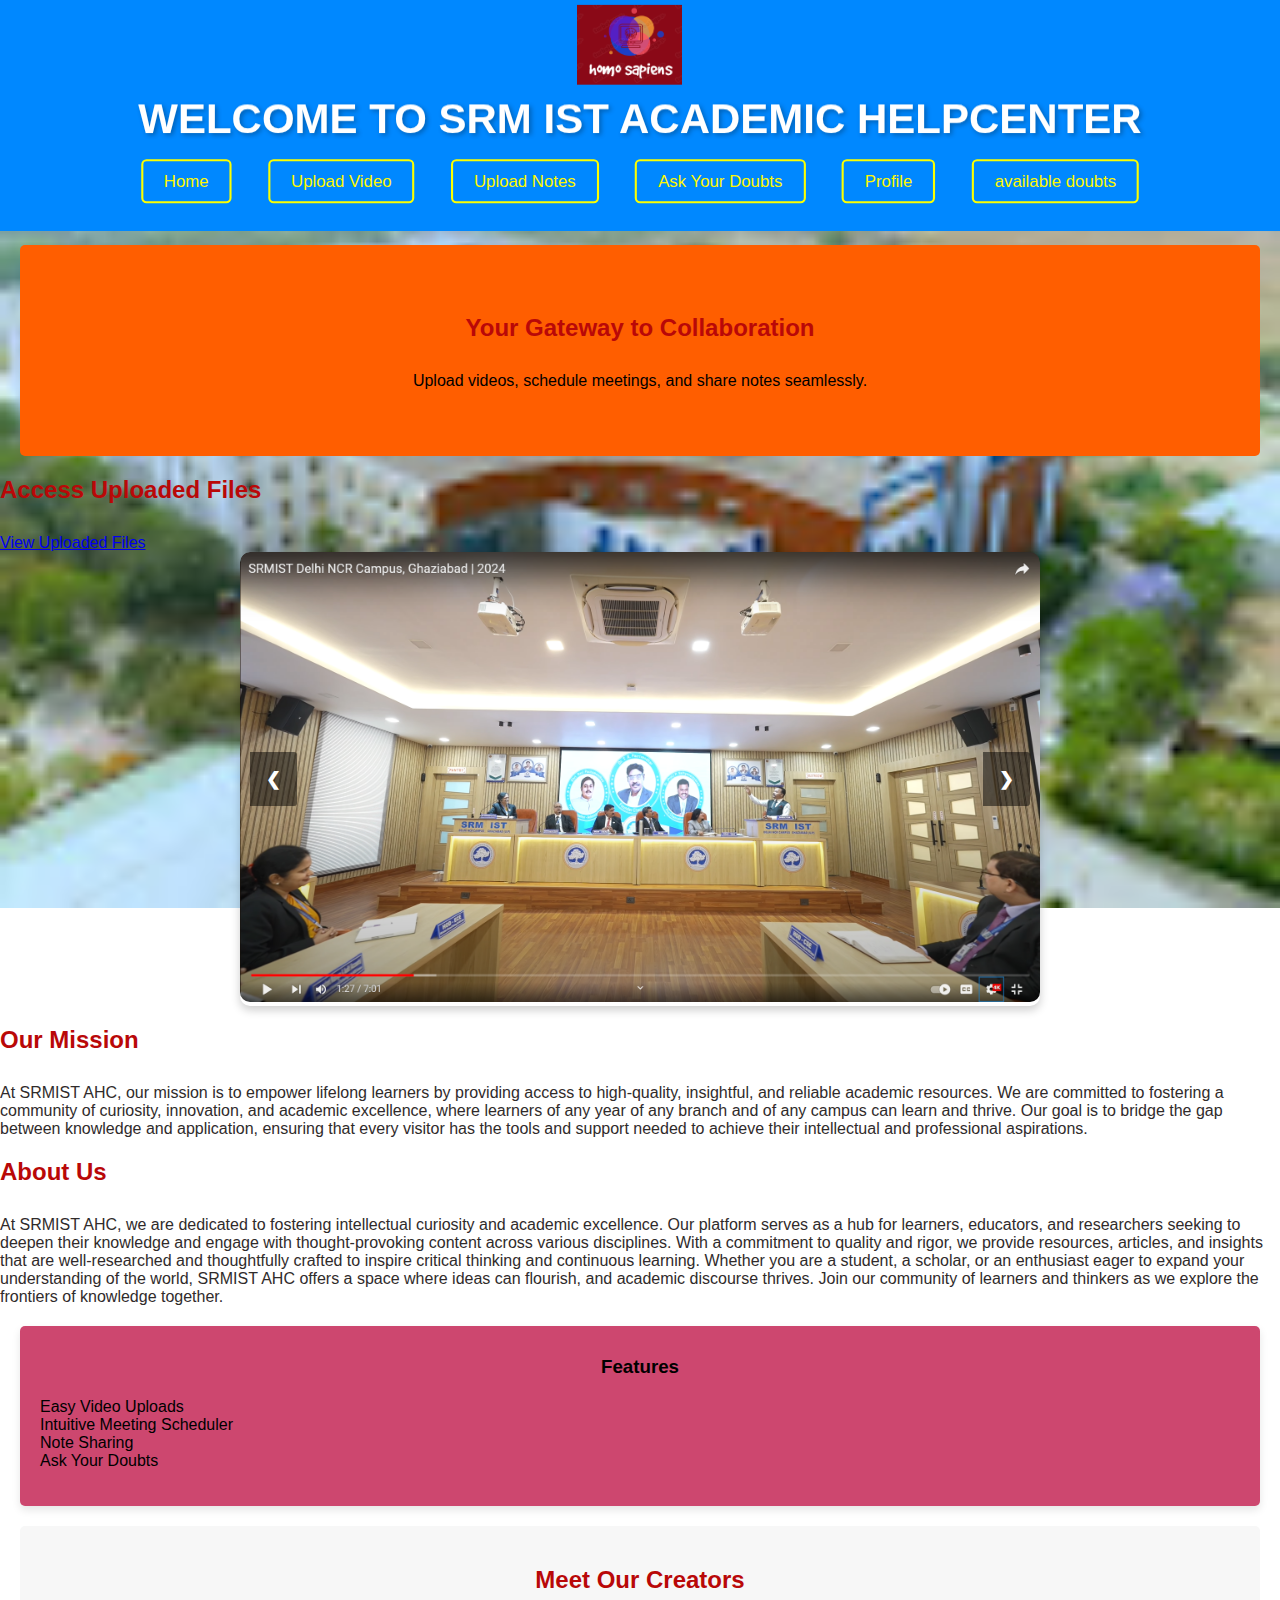
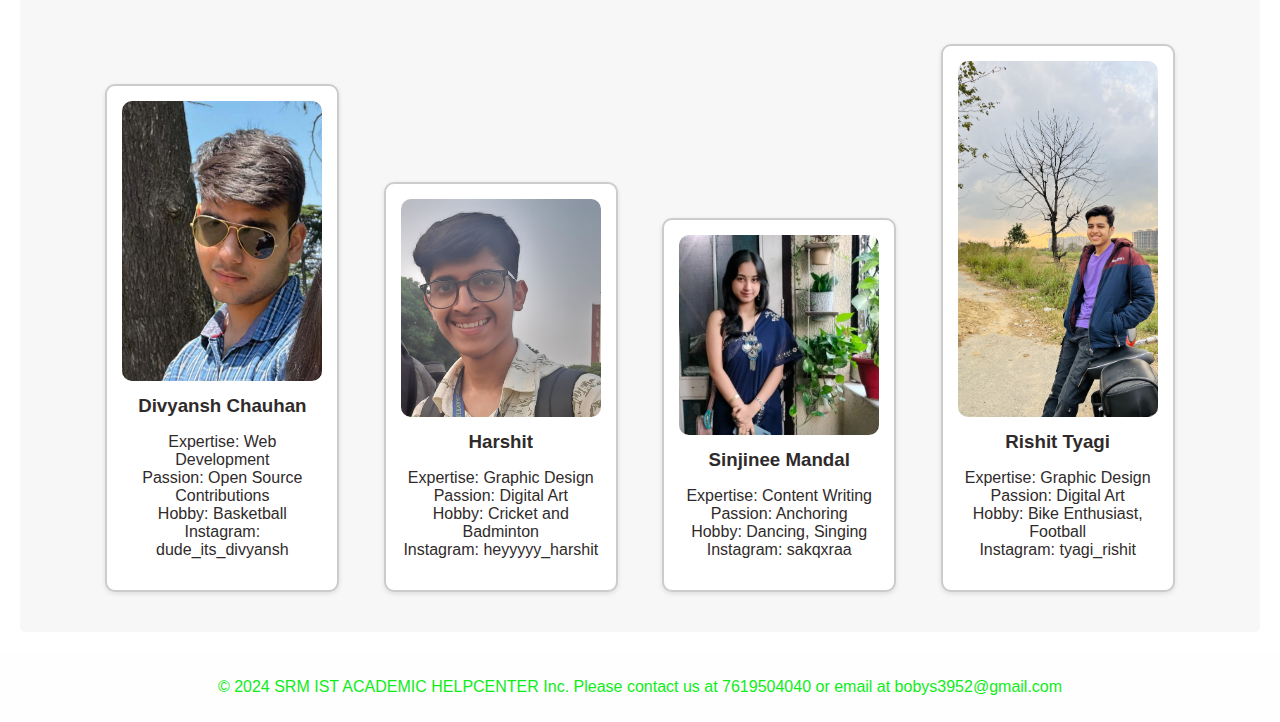
<file: index.html>
<!DOCTYPE html>
<html lang="en">
<head>
    <meta charset="UTF-8">
    <meta name="viewport" content="width=device-width, initial-scale=1.0">
    <title>SRM IST ACADEMIC HELPCENTER</title>
    <link rel="stylesheet" href="styles.css">
</head>
<body>
    <header>
        <img src="logo.png" alt="Logo" class="logo">
        <h1>Welcome to SRM IST ACADEMIC HELPCENTER</h1>
        <nav>
            <ul>
                <li><a href="index.html" class="nav-button">Home</a></li>
                <li><a href="upload.html" class="nav-button">Upload Video</a></li>
                <li><a href="notes.html" class="nav-button">Upload Notes</a></li>
                <li><a href="doubts.html" class="nav-button">Ask Your Doubts</a></li>
                <li><a href="profile.html" class="nav-button">Profile</a></li>
                <li><a href="available-doubts.html" class="nav-button">available doubts</a></li>
            </ul>
        </nav>
    </header>
    <main>
        <section class="hero">
            <h2>Your Gateway to Collaboration</h2>
            <p>Upload videos, schedule meetings, and share notes seamlessly.</p>
        </section>
        <div class="uploaded-files-button-container">
            <h2>Access Uploaded Files</h2>
            <a href="uploaded-files.html" class="uploaded-files-button">View Uploaded Files</a>
        </div>
        
        <div class="slideshow-container">
            <!-- First slide -->
            <input type="radio" name="slides" id="slide1" checked>
            <div class="slide">
              <img src="1.png" alt="Image 1">
              <label for="slide6" class="prev">&#10094;</label>
              <label for="slide2" class="next">&#10095;</label>
            </div>
            <!-- Second slide -->
            <input type="radio" name="slides" id="slide2">
            <div class="slide">
              <img src="2.png" alt="Image 2">
              <label for="slide1" class="prev">&#10094;</label>
              <label for="slide3" class="next">&#10095;</label>
            </div>
            <!-- Third slide -->
            <input type="radio" name="slides" id="slide3">
            <div class="slide">
              <img src="3.png" alt="Image 3">
              <label for="slide2" class="prev">&#10094;</label>
              <label for="slide4" class="next">&#10095;</label>
            </div>
            <!-- Fourth slide -->
            <input type="radio" name="slides" id="slide4">
            <div class="slide">
              <img src="4.png" alt="Image 4">
              <label for="slide3" class="prev">&#10094;</label>
              <label for="slide5" class="next">&#10095;</label>
            </div>
            <!-- Fifth slide -->
            <input type="radio" name="slides" id="slide5">
            <div class="slide">
              <img src="5.png" alt="Image 5">
              <label for="slide4" class="prev">&#10094;</label>
              <label for="slide6" class="next">&#10095;</label>
            </div>
            <!-- Sixth slide -->
            <input type="radio" name="slides" id="slide6">
            <div class="slide">
              <img src="bg.jpeg" alt="Image 6">
              <label for="slide5" class="prev">&#10094;</label>
              <label for="slide1" class="next">&#10095;</label>
            </div>
        </div>
        
        <!-- Centered Text Box Below the Gallery -->
        <div class="centered-box">
            <h2 class="box-heading">Our Mission</h2>
            <p class="box-text">At SRMIST AHC, our mission is to empower lifelong learners by providing access to high-quality, insightful, and reliable academic resources. We are committed to fostering a community of curiosity, innovation, and academic excellence, where learners of any year of any branch and of any campus can learn and thrive. Our goal is to bridge the gap between knowledge and application, ensuring that every visitor has the tools and support needed to achieve their intellectual and professional aspirations.</p>
        </div>

        <div class="centered-box">
            <h2 class="box-heading">About Us</h2>
            <p class="box-text">At SRMIST AHC, we are dedicated to fostering intellectual curiosity and academic excellence. Our platform serves as a hub for learners, educators, and researchers seeking to deepen their knowledge and engage with thought-provoking content across various disciplines.
                With a commitment to quality and rigor, we provide resources, articles, and insights that are well-researched and thoughtfully crafted to inspire critical thinking and continuous learning. Whether you are a student, a scholar, or an enthusiast eager to expand your understanding of the world, SRMIST AHC offers a space where ideas can flourish, and academic discourse thrives.
                Join our community of learners and thinkers as we explore the frontiers of knowledge together.
            </p>
        </div>
        
        <section class="features">
            <h3>Features</h3>
            <ul>
                <li>Easy Video Uploads</li>
                <li>Intuitive Meeting Scheduler</li>
                <li>Note Sharing</li>
                <li>Ask Your Doubts</li>
            </ul>
        </section>
        
        <section class="creators-section">
            <h2>Meet Our Creators</h2>
            <div class="creator-box">
                <img src="div.jpg" alt="Creator 1" class="creator-image">
                <h3>Divyansh Chauhan</h3>
                <ul>
                    <li>Expertise: Web Development</li>
                    <li>Passion: Open Source Contributions</li>
                    <li>Hobby: Basketball</li>
                    <li>Instagram: dude_its_divyansh</li>
                </ul>
            </div>
            <div class="creator-box">
                <img src="harshit.jpg" alt="Creator 2" class="creator-image">
                <h3>Harshit</h3>
                <ul>
                    <li>Expertise: Graphic Design</li>
                    <li>Passion: Digital Art</li>
                    <li>Hobby: Cricket and Badminton</li>
                    <li>Instagram: heyyyyy_harshit</li>
                </ul>
            </div>
            <div class="creator-box">
                <img src="sin.jpg" alt="Creator 3" class="creator-image">
                <h3>Sinjinee Mandal</h3>
                <ul>
                    <li>Expertise: Content Writing</li>
                    <li>Passion: Anchoring</li>
                    <li>Hobby: Dancing, Singing</li>
                    <li>Instagram: sakqxraa</li>
                </ul>
            </div>
            <div class="creator-box">
                <img src="rishit.jpg" alt="Creator 2" class="creator-image">
                <h3>Rishit Tyagi</h3>
                <ul>
                    <li>Expertise: Graphic Design</li>
                    <li>Passion: Digital Art</li>
                    <li>Hobby: Bike Enthusiast, Football</li>
                    <li>Instagram: tyagi_rishit</li>
                </ul>
            </div>
        </section>
    </main>
    <footer>
        <p>&copy; 2024 SRM IST ACADEMIC HELPCENTER Inc. Please contact us at 7619504040 or email at bobys3952@gmail.com</p>
    </footer>
</body>
</html>
</file>
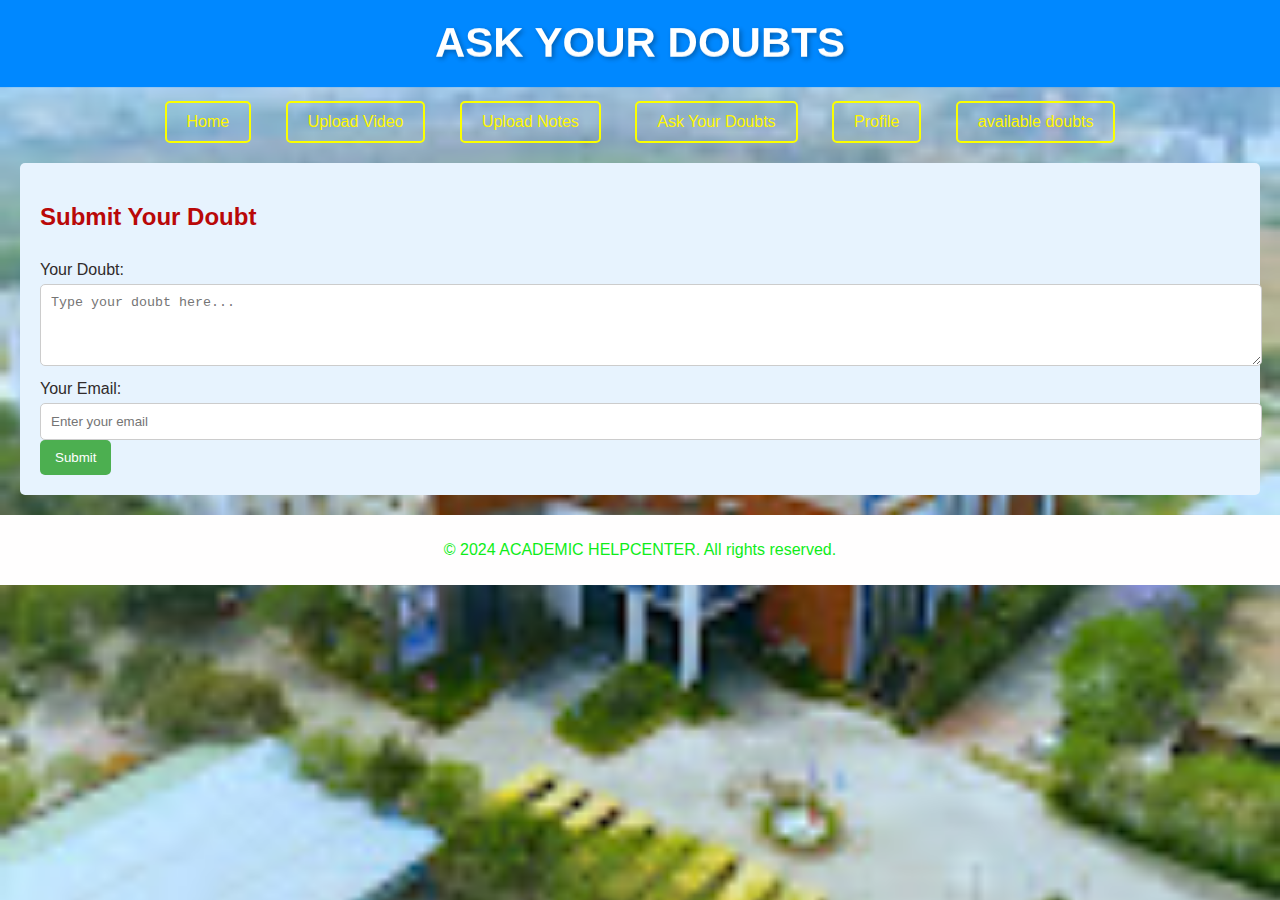
<file: doubts.html>
<!DOCTYPE html>
<html lang="en">
<head>
    <meta charset="UTF-8">
    <meta name="viewport" content="width=device-width, initial-scale=1.0">
    <title>Ask Your Doubts</title>
    <link rel="stylesheet" href="styles.css"> <!-- Link to your CSS file -->
</head>
<body>

<header>
    <h1>Ask Your Doubts</h1>
</header>

<nav>
    <ul>
        <li><a href="index.html" class="nav-button">Home</a></li>
        <li><a href="upload.html" class="nav-button">Upload Video</a></li>
        <li><a href="notes.html" class="nav-button">Upload Notes</a></li>
        <li><a href="doubts.html" class="nav-button">Ask Your Doubts</a></li>
        <li><a href="profile.html" class="nav-button">Profile</a></li>
        <li><a href="available-doubts.html" class="nav-button">available doubts</a></li>
    </ul>
</nav>

<section>
    <h2>Submit Your Doubt</h2>
    <form action="submit_doubt_endpoint.php" method="post"> <!-- Add form action -->
        <label for="doubt">Your Doubt:</label>
        <textarea id="doubt" rows="4" placeholder="Type your doubt here..."></textarea>

        <label for="email">Your Email:</label>
        <input type="email" id="email" placeholder="Enter your email" required>

        <button type="submit">Submit</button>
    </form>
</section>

<footer>
    <p>&copy; 2024 ACADEMIC HELPCENTER. All rights reserved.</p>
</footer>

</body>
</html>
</file>
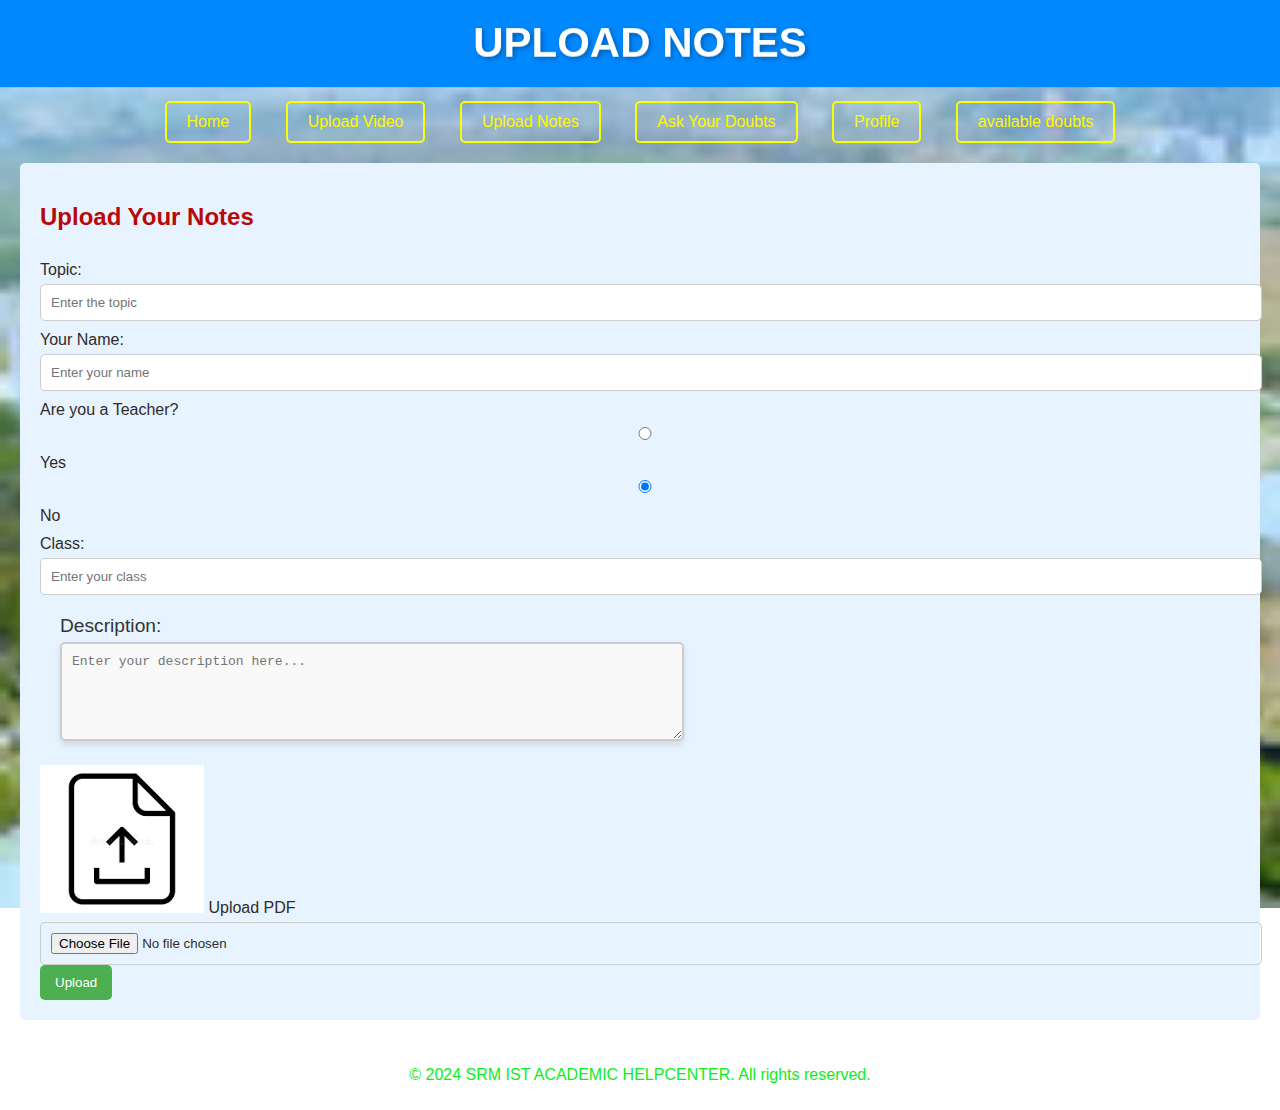
<file: notes.html>
<!DOCTYPE html>
<html lang="en">
<head>
    <meta charset="UTF-8">
    <meta name="viewport" content="width=device-width, initial-scale=1.0">
    <title>Upload Notes</title>
    <link rel="stylesheet" href="styles.css"> <!-- Link to your CSS file -->
    <script>
        function toggleClassInput() {
            const isTeacher = document.getElementById("roleTeacher").checked;
            const classInput = document.getElementById("classInput");
            if (isTeacher) {
                classInput.style.display = "none"; // Hide class input for teachers
            } else {
                classInput.style.display = "block"; // Show class input for students
            }
        }
    </script>
</head>
<body>

<header>
    <h1>Upload Notes</h1>
</header>

<nav>
    <ul>
        <li><a href="index.html" class="nav-button">Home</a></li>
        <li><a href="upload.html" class="nav-button">Upload Video</a></li>
        <li><a href="notes.html" class="nav-button">Upload Notes</a></li>
        <li><a href="doubts.html" class="nav-button">Ask Your Doubts</a></li>
        <li><a href="profile.html" class="nav-button">Profile</a></li>
        <li><a href="available-doubts.html" class="nav-button">available doubts</a></li>
    </ul>
</nav>

<section>
    <h2>Upload Your Notes</h2>
    <form action="upload_notes_endpoint.php" method="post" enctype="multipart/form-data"> <!-- Add form action -->
        <label for="topic">Topic:</label>
        <input type="text" id="topic" placeholder="Enter the topic" required>

        <label for="name">Your Name:</label>
        <input type="text" id="name" placeholder="Enter your name" required>

        <label for="role">Are you a Teacher?</label>
        <div>
            <input type="radio" id="roleTeacher" name="role" value="teacher" onclick="toggleClassInput()">
            <label for="roleTeacher">Yes</label>
            <input type="radio" id="roleStudent" name="role" value="student" onclick="toggleClassInput()" checked>
            <label for="roleStudent">No</label>
        </div>

        <div id="classInput" style="display: block;">
            <label for="class">Class:</label>
            <input type="text" id="class" placeholder="Enter your class">
        </div>
        <div class="description-box">
            <label for="description">Description:</label>
            <textarea id="description" name="description" rows="5" cols="50" placeholder="Enter your description here..."></textarea>
        </div>
        <!-- PDF Upload Button Section -->
        <div class="pdf-upload-container">
            <label for="pdf-upload" class="upload-icon">
              <img src="up.png" alt="Upload PDF" class="pdf-icon" /> <!-- Change to relative path -->
              <span>Upload PDF</span>
            </label>
            <input type="file" id="pdf-upload" accept=".pdf" class="pdf-upload-input">
        </div>
          
        <button type="submit">Upload</button>
    </form>
</section>

<footer>
    <p>&copy; 2024 SRM IST ACADEMIC HELPCENTER. All rights reserved.</p>
</footer>

</body>
</html>
</file>
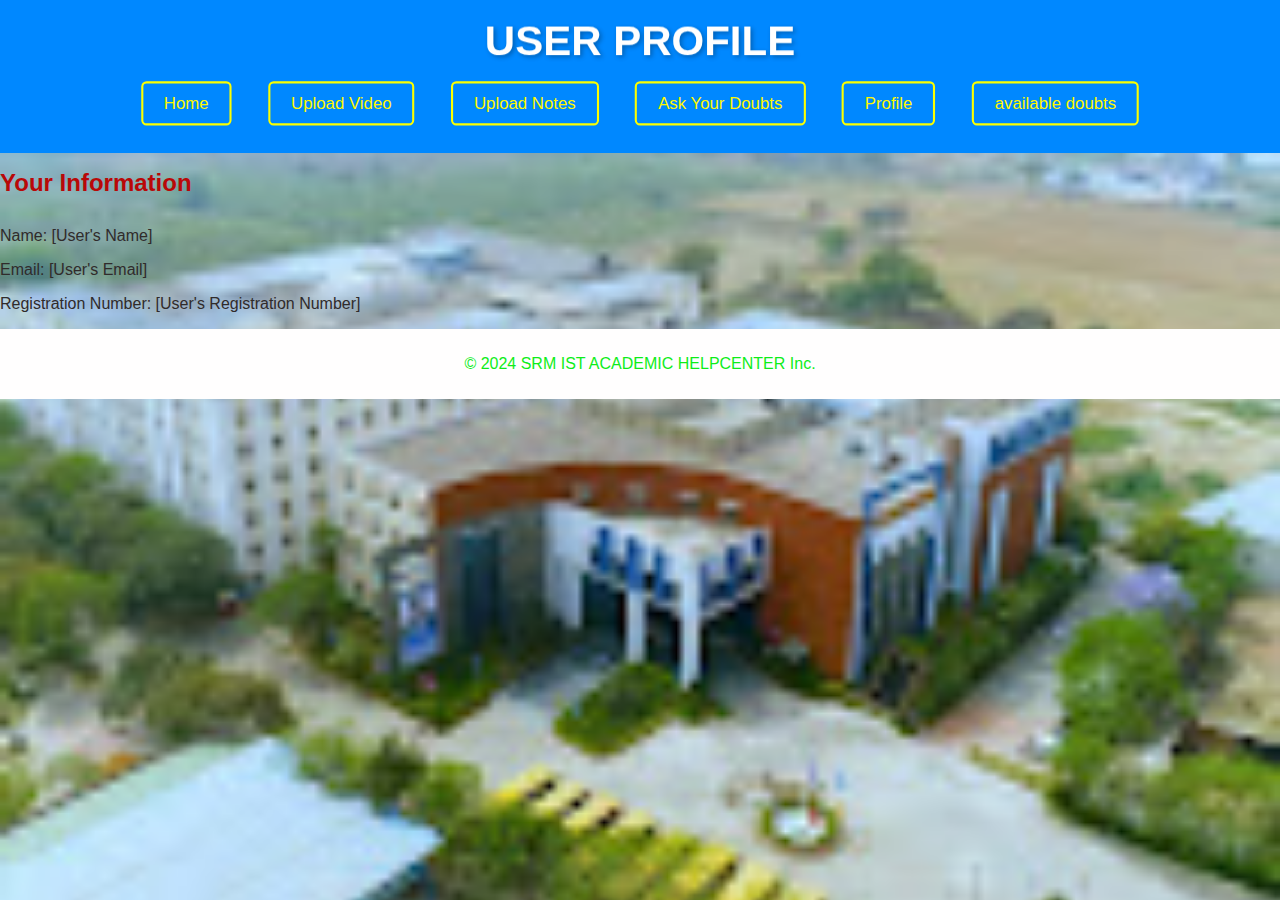
<file: profile.html>
<!DOCTYPE html>
<html lang="en">
<head>
    <meta charset="UTF-8">
    <meta name="viewport" content="width=device-width, initial-scale=1.0">
    <title>User Profile</title>
    <link rel="stylesheet" href="styles.css">
</head>
<body>
    <header>
        <h1>User Profile</h1>
        <nav>
          <ul>
              <li><a href="index.html" class="nav-button">Home</a></li>
              <li><a href="upload.html" class="nav-button">Upload Video</a></li>
              <li><a href="notes.html" class="nav-button">Upload Notes</a></li>
              <li><a href="doubts.html" class="nav-button">Ask Your Doubts</a></li>
              <li><a href="profile.html" class="nav-button">Profile</a></li>
              <li><a href="available-doubts.html" class="nav-button">available doubts</a></li>
          </ul>
      </nav>
      
    </header>
    <main>
        <h2>Your Information</h2>
        <p>Name: [User's Name]</p>
        <p>Email: [User's Email]</p>
        <p>Registration Number: [User's Registration Number]</p>
        <!-- Add more user details here -->
    </main>
    <footer>
        <p>&copy; 2024 SRM IST ACADEMIC HELPCENTER Inc.</p>
    </footer>
</body>
</html>
</file>
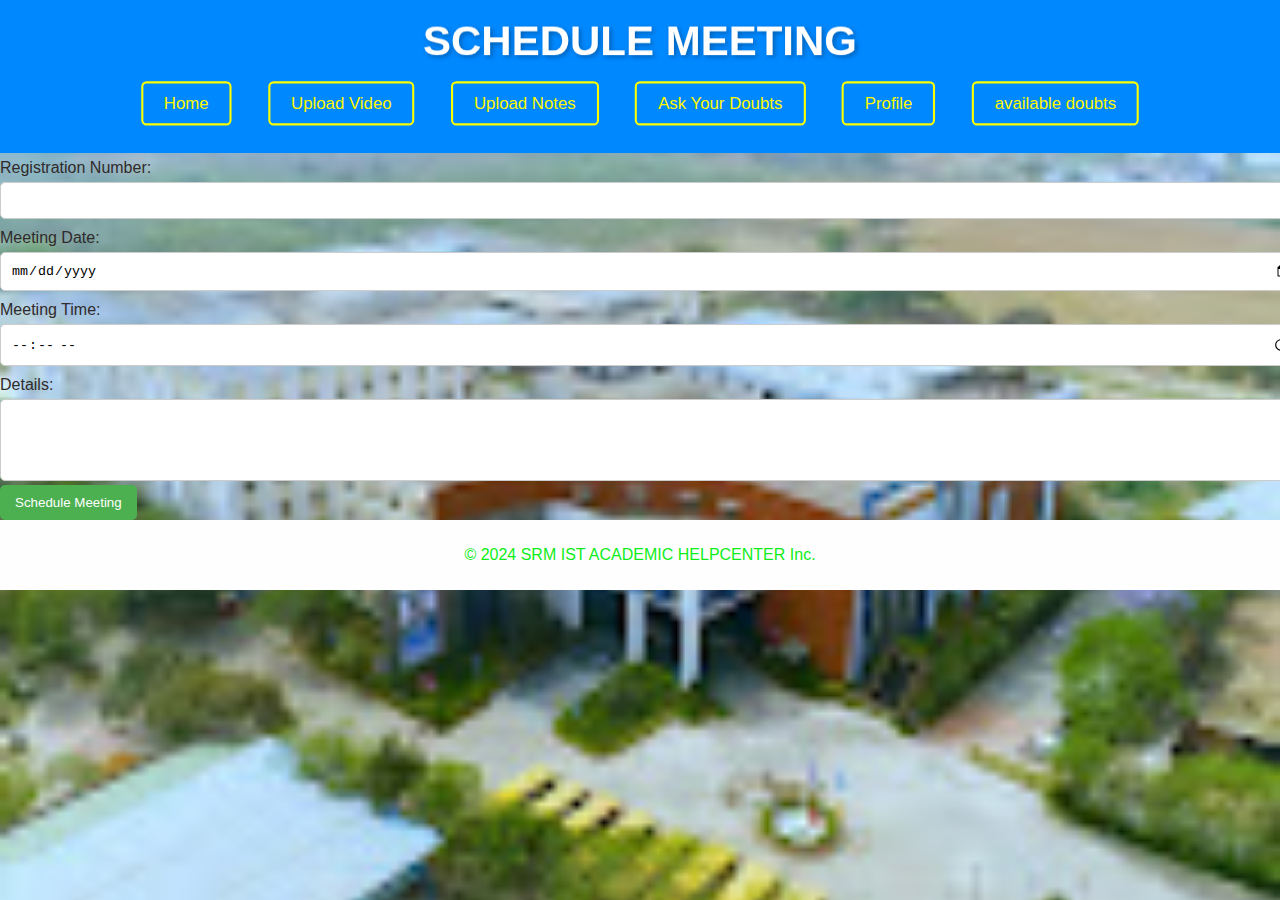
<file: schedule.html>
<!DOCTYPE html>
<html lang="en">
<head>
    <meta charset="UTF-8">
    <meta name="viewport" content="width=device-width, initial-scale=1.0">
    <title>Schedule Meeting</title>
    <link rel="stylesheet" href="styles.css">
    <script>
        function validateRegistrationNumber() {
            const regNo = document.getElementById('registration').value;
            if (!regNo.startsWith('RA')) {
                alert("Registration number must begin with 'RA'.");
                return false;
            }
            return true;
        }
    </script>
</head>
<body>
    <header>
        <h1>Schedule Meeting</h1>
        <nav>
          <ul>
              <li><a href="index.html" class="nav-button">Home</a></li>
              <li><a href="upload.html" class="nav-button">Upload Video</a></li>
              <li><a href="notes.html" class="nav-button">Upload Notes</a></li>
              <li><a href="doubts.html" class="nav-button">Ask Your Doubts</a></li>
              <li><a href="profile.html" class="nav-button">Profile</a></li>
              <li><a href="available-doubts.html" class="nav-button">available doubts</a></li>
          </ul>
      </nav>
      
    </header>
    <main>
        <form action="#" method="post" onsubmit="return validateRegistrationNumber();">
            <label for="registration">Registration Number:</label>
            <input type="text" id="registration" name="registration" required pattern="^RA.*">
            
            <label for="meeting-date">Meeting Date:</label>
            <input type="date" id="meeting-date" name="meeting-date" required>
            
            <label for="meeting-time">Meeting Time:</label>
            <input type="time" id="meeting-time" name="meeting-time" required>
            
            <label for="details">Details:</label>
            <textarea id="details" name="details" rows="4"></textarea>
            
            <button type="submit">Schedule Meeting</button>
        </form>
    </main>
    <footer>
        <p>&copy; 2024 SRM IST ACADEMIC HELPCENTER Inc.</p>
    </footer>
</body>
</html>
</file>
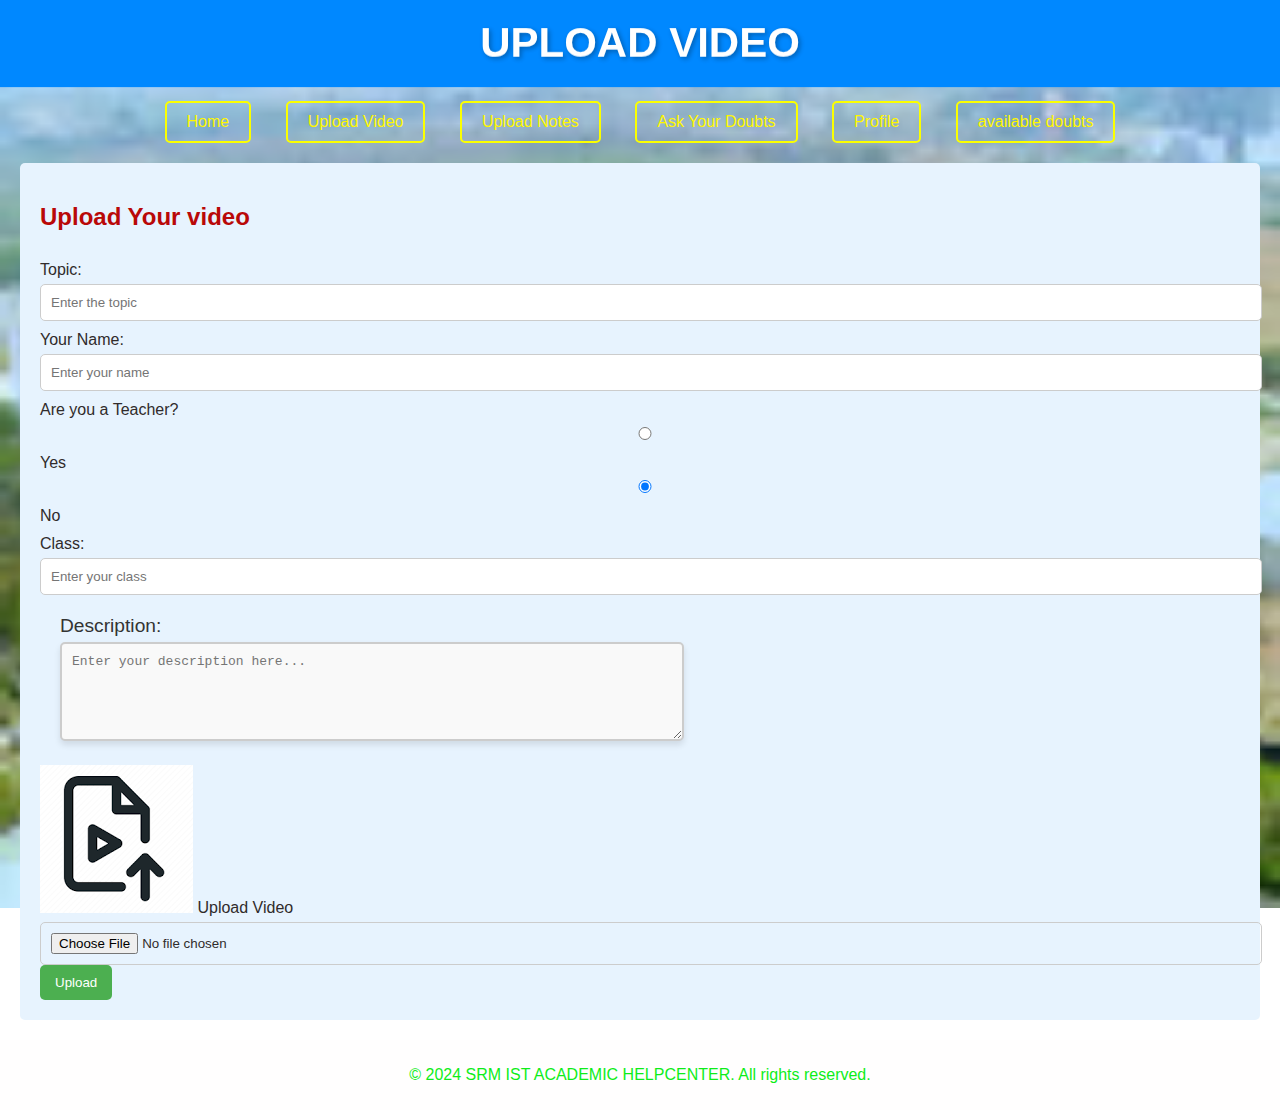
<file: upload.html>
<!DOCTYPE html>
<html lang="en">
<head>
    <meta charset="UTF-8">
    <meta name="viewport" content="width=device-width, initial-scale=1.0">
    <title>Upload video</title>
    <link rel="stylesheet" href="styles.css"> <!-- Link to your CSS file -->
    <script>
        function toggleClassInput() {
            const isTeacher = document.getElementById("roleTeacher").checked;
            const classInput = document.getElementById("classInput");
            if (isTeacher) {
                classInput.style.display = "none"; // Hide class input for teachers
            } else {
                classInput.style.display = "block"; // Show class input for students
            }
        }
    </script>
</head>
<body>

<header>
    <h1>Upload video</h1>
</header>

<nav>
    <ul>
        <li><a href="index.html" class="nav-button">Home</a></li>
        <li><a href="upload.html" class="nav-button">Upload Video</a></li>
        <li><a href="notes.html" class="nav-button">Upload Notes</a></li>
        <li><a href="doubts.html" class="nav-button">Ask Your Doubts</a></li>
        <li><a href="profile.html" class="nav-button">Profile</a></li>
        <li><a href="available-doubts.html" class="nav-button">available doubts</a></li>
    </ul>
</nav>

<section>
    <h2>Upload Your video</h2>
    <form action="upload_endpoint.php" method="post" enctype="multipart/form-data"> <!-- Add form action -->
        <label for="topic">Topic:</label>
        <input type="text" id="topic" placeholder="Enter the topic" required>

        <label for="name">Your Name:</label>
        <input type="text" id="name" placeholder="Enter your name" required>

        <label for="role">Are you a Teacher?</label>
        <div>
            <input type="radio" id="roleTeacher" name="role" value="teacher" onclick="toggleClassInput()">
            <label for="roleTeacher">Yes</label>
            <input type="radio" id="roleStudent" name="role" value="student" onclick="toggleClassInput()" checked>
            <label for="roleStudent">No</label>
        </div>

        <div id="classInput" style="display: block;">
            <label for="class">Class:</label>
            <input type="text" id="class" placeholder="Enter your class">
        </div>
        <div class="description-box">
            <label for="description">Description:</label>
            <textarea id="description" name="description" rows="5" cols="50" placeholder="Enter your description here..."></textarea>
        </div>
        <!-- Video Upload Button Section -->
        <div class="video-upload-container">
            <label for="video-upload" class="upload-icon">
              <img src="upv.png" alt="Upload Video" class="video-icon" /> <!-- Change to relative path -->
              <span>Upload Video</span>
            </label>
            <input type="file" id="video-upload" accept="video/*" class="video-upload-input">
        </div>
          
        <button type="submit">Upload</button>
    </form>
</section>

<footer>
    <p>&copy; 2024 SRM IST ACADEMIC HELPCENTER. All rights reserved.</p>
</footer>

</body>
</html>
</file>
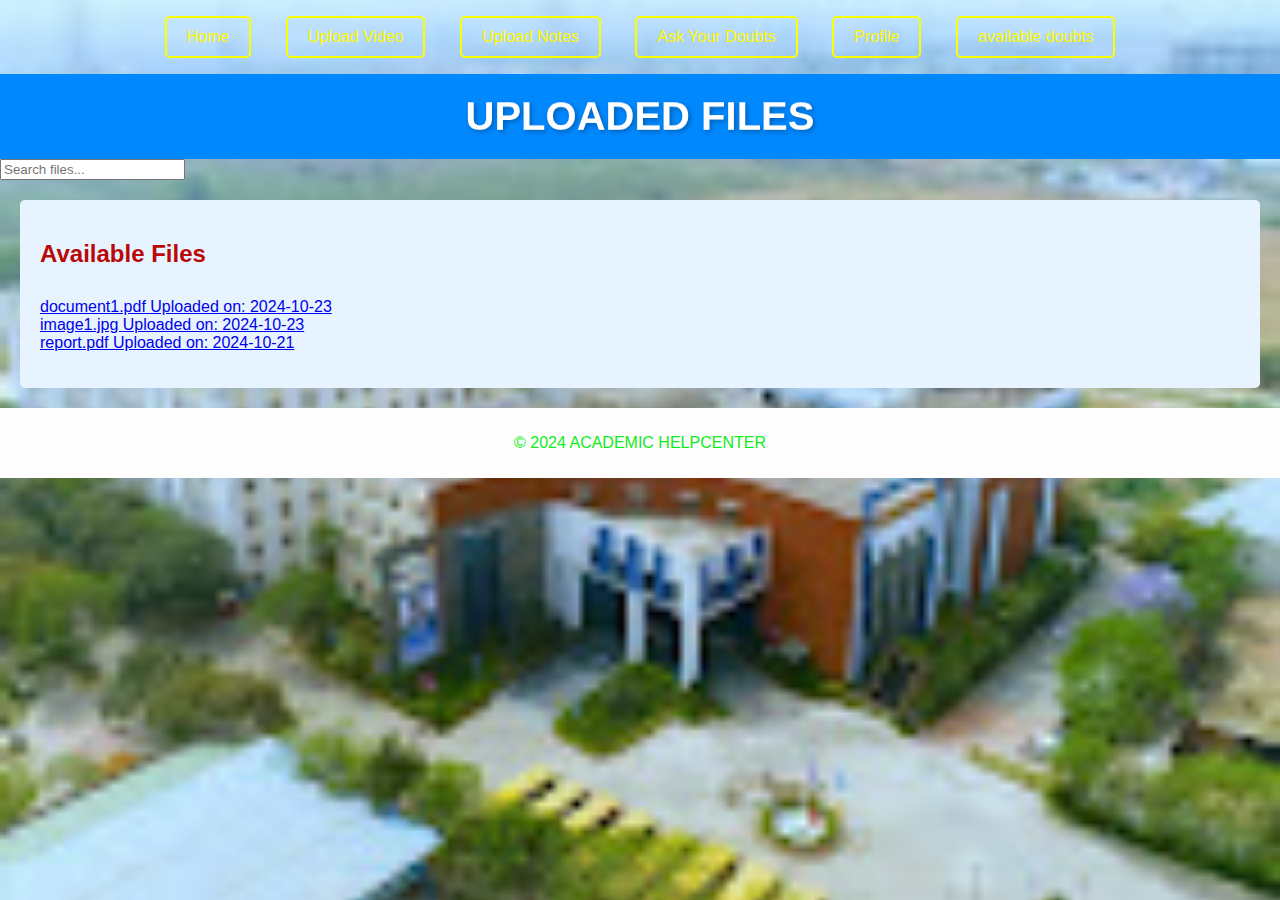
<file: uploaded-files.html>
<!DOCTYPE html>
<html lang="en">
<head>
    <nav>
        <ul>
            <li><a href="index.html" class="nav-button">Home</a></li>
            <li><a href="upload.html" class="nav-button">Upload Video</a></li>
            <li><a href="notes.html" class="nav-button">Upload Notes</a></li>
            <li><a href="doubts.html" class="nav-button">Ask Your Doubts</a></li>
            <li><a href="profile.html" class="nav-button">Profile</a></li>
            <li><a href="available-doubts.html" class="nav-button">available doubts</a></li>
        </ul>
    </nav>
  <meta charset="UTF-8">
  <meta name="viewport" content="width=device-width, initial-scale=1.0">
  <link rel="stylesheet" href="styles.css"> <!-- Link to your CSS file to maintain the theme -->
  <title>Uploaded Files</title>
</head>
<body>
  <header>
    <h1>Uploaded Files</h1>
  </header>

  <div class="search-bar-container">
    <input type="text" id="search-bar" placeholder="Search files..." />
  </div>

  <section class="file-list-section">
    <h2>Available Files</h2>
    <ul class="file-list">
      <li><a href="uploads/document1.pdf" download>document1.pdf <span class="upload-time">Uploaded on: 2024-10-23</span></a></li>
      <li><a href="uploads/image1.jpg" download>image1.jpg <span class="upload-time">Uploaded on: 2024-10-23</span></a></li>
      <li><a href="uploads/report.pdf" download>report.pdf <span class="upload-time">Uploaded on: 2024-10-21</span></a></li>
      <!-- Add more files here, sorted manually or dynamically by upload date -->
    </ul>
  </section>

  <footer>
    <p>&copy; 2024 ACADEMIC HELPCENTER</p>
  </footer>
</body>
</html>
</file>
<file: styles.css>
/* General Styles */
body {
  font-family: Arial, sans-serif;
  margin: 0;
  padding: 0;
  background-image: url('bg.jpeg');
  background-size: cover;
  background-position: center;
  background-repeat: no-repeat;
  background-attachment: fixed;
  color: #302b2b;
  animation: fadeIn 0.5s ease-in-out;
}

@keyframes fadeIn {
  from { opacity: 0; }
  to { opacity: 1; }
}

header {
  background-color: #0088ff;
  color: white;
  padding: 10px 20px;
  text-align: center;
  animation: slideDown 0.5s ease-in-out;
  transition: transform 0.3s ease; /* Add transition for hover effect */
}

header:hover {
  transform: scale(1.05); /* Slightly enlarge on hover */
}

@keyframes slideDown {
  from { transform: translateY(-20px); opacity: 0; }
  to { transform: translateY(0); opacity: 1; }
}

nav ul {
  list-style-type: none;
  padding: 0;
  text-align: center;
}

nav ul li {
  display: inline;
  margin: 0 15px;
  transition: transform 0.5s ease;
}

nav ul li:hover {
  transform: scale(1.1); /* Scale up on hover */
}

.nav-button {
  display: inline-block;
  background-color: transparent;
  color: #fff700;
  padding: 10px 20px;
  border: 2px solid #fbff00;
  border-radius: 5px;
  text-decoration: none;
  transition: background-color 0.5s ease, transform 0.4s, color 0.3s ease;
}

.nav-button:hover {
  background-color: #4CAF50;
  color: rgb(4, 0, 0);
  transform: scale(1.1);
  box-shadow: 0 4px 8px rgba(0, 0, 0, 0.2);
}

header img.logo {
  width: 100px;
  height: auto;
  display: inline-block;
  margin-right: 20px;
  vertical-align: middle;
  animation: float 2s ease-in-out infinite;
}

header h1 {
  font-size: 2.5rem;
  margin: 10px 0;
  text-transform: uppercase;
  text-shadow: 2px 2px 5px rgba(0, 0, 0, 0.3);
  perspective: 500px;
  transform: rotateX(10deg);
  animation: headingAnimation 2s ease-out forwards;
}

@keyframes headingAnimation {
  0% { transform: rotateX(-90deg); opacity: 0; }
  100% { transform: rotateX(0deg); opacity: 1; }
}

/* Float Animation for Logo */
@keyframes float {
  0% { transform: translateY(0); }
  50% { transform: translateY(-10px); }
  100% { transform: translateY(0); }
}

.hero {
  background-color: #ff5e00;
  color: rgb(0, 0, 0);
  padding: 50px 20px;
  text-align: center;
  animation: bounce 1s infinite alternate;
  transition: transform 0.3s ease; /* Add transition for hover effect */
}

.hero:hover {
  transform: scale(1.05); /* Slightly enlarge on hover */
}

@keyframes bounce {
  0% { transform: translateY(0); }
  100% { transform: translateY(-10px); }
}

.features {
  padding: 20px;
  background-color: #cd476f;
  border-radius: 5px;
  margin: 20px;
  box-shadow: 0 4px 8px rgba(0, 0, 0, 0.1);
  transition: transform 0.3s ease; /* Animation for features */
}

.features:hover {
  transform: scale(1.02); /* Slightly enlarge on hover */
}

footer {
  text-align: center;
  padding: 10px;
  background-color: #fffefe;
  color: rgb(14, 237, 25);
}

section {
  margin: 20px;
  padding: 20px;
  background-color: #e7f3fe;
  border-radius: 5px;
  transition: background-color 0.3s ease;
}

section:hover {
  background-color: #d0ebff; /* Lighter background on hover */
}

h2 {
  color: #b90808;
}

form label {
  display: block;
  margin: 10px 0 5px;
}

form input, form textarea {
  width: 100%;
  padding: 10px;
  border: 1px solid #ccc;
  border-radius: 5px;
}

button {
  background-color: #4CAF50;
  color: white;
  padding: 10px 15px;
  border: none;
  border-radius: 5px;
  cursor: pointer;
  transition: background-color 0.3s ease, transform 0.2s;
}

button:hover {
  background-color: #05d3f3;
  transform: scale(1.05);
}

/* Description Box Styles */
.description-box {
  margin: 20px;
}

.description-box label {
  font-size: 1.2em;
  color: #333;
  display: block;
  margin-bottom: 5px;
}

.description-box textarea {
  width: 100%;
  max-width: 600px;
  padding: 10px;
  border: 2px solid #ccc;
  border-radius: 5px;
  font-size: 1em;
  background-color: #f9f9f9;
  resize: vertical;
  box-shadow: 0 4px 6px rgba(0, 0, 0, 0.1);
  transition: border-color 0.3s ease-in-out;
}

.description-box textarea:focus {
  border-color: #4CAF50;
  outline: none;
}

/* Slideshow container */
.slideshow-container {
  position: relative;
  width: 100%;
  max-width: 800px;
  margin: auto;
  border-radius: 10px;
  overflow: hidden;
  box-shadow: 0 4px 10px rgba(0, 0, 0, 0.2);
}

/* Hide all radio buttons */
input[name="slides"] {
  display: none;
}

/* Slide style */
.slide {
  position: absolute;
  width: 100%;
  opacity: 0;
  transition: opacity 1s ease-in-out;
}

.slide img {
  width: 100%;
  height: auto;
  object-fit: cover;
  border-radius: 10px;
}

/* Show the selected slide based on the radio button */
#slide1:checked ~ .slide:nth-child(2),
#slide2:checked ~ .slide:nth-child(4),
#slide3:checked ~ .slide:nth-child(6),
#slide4:checked ~ .slide:nth-child(8),
#slide5:checked ~ .slide:nth-child(10),
#slide6:checked ~ .slide:nth-child(12) {
  opacity: 1;
  position: relative;
}

/* Navigation arrows */
.prev, .next {
  cursor: pointer;
  position: absolute;
  top: 50%;
  transform: translateY(-50%);
  width: auto;
  padding: 16px;
  color: white;
  font-weight: bold;
  font-size: 18px;
  border-radius: 0 3px 3px 0;
  user-select: none;
  background-color: rgba(0, 0, 0, 0.5);
  transition: background-color 0.3s ease;
}

.prev:hover, .next:hover {
  background-color: rgba(0, 0, 0, 0.8);
}

/* Position navigation arrows */
.prev {
  left: 10px;
}
.next {
  right: 10px;
}

/* Automatic fading between slides using animation */
@keyframes fadeEffect {
  from { opacity: 0; }
  to { opacity: 1; }
}

.slide {
  animation: fadeEffect 1s ease-in-out;
}

/* Creators Section Styles */
.creators-section {
  padding: 20px;
  text-align: center;
  background-color: #f7f7f7;
}

.creator-box {
  display: inline-block;
  width: 200px;
  margin: 20px;
  padding: 15px;
  border: 2px solid #ccc;
  border-radius: 10px;
  box-shadow: 0 2px 5px rgba(0, 0, 0, 0.1);
  background-color: #fff;
  transition: transform 0.3s ease; /* Add transition for hover effect */
}

.creator-box:hover {
  transform: scale(1.05); /* Slightly enlarge on hover */
}

.creator-image {
  width: 100%;
  height: auto;
  border-radius: 10px;
}

h2 {
  margin-bottom: 30px;
}

h3 {
  margin: 10px 0;
}

ul {
  list-style-type: none;
  padding: 0;
}

.features {
  padding: 20px;
  background-color: #cd476f;
  color: #000000;
  border-radius: 5px;
}

.features h3 {
  text-align: center;
  margin-bottom: 20px;
}

.feature-item {
  font-weight: bold;
  color: #ffcc00;
  margin: 10px 0;
  animation: fadeInUp 0.5s ease forwards;
  opacity: 0;
}

.feature-item:nth-child(1) { animation-delay: 0.2s; }
.feature-item:nth-child(2) { animation-delay: 0.4s; }
.feature-item:nth-child(3) { animation-delay: 0.6s; }
.feature-item:nth-child(4) { animation-delay: 0.8s; }

@keyframes fadeInUp {
  from { transform: translateY(20px); opacity: 0; }
  to { transform: translateY(0); opacity: 1; }
}

/* Apply animation on hover for all sections */
section:hover, .features:hover, .creators-section:hover {
  animation: hoverAnimation 0.5s ease-in-out forwards; /* Change as necessary */
}

@keyframes hoverAnimation {
  from { transform: scale(1); }
  to { transform: scale(1.02); }
}
</file>
